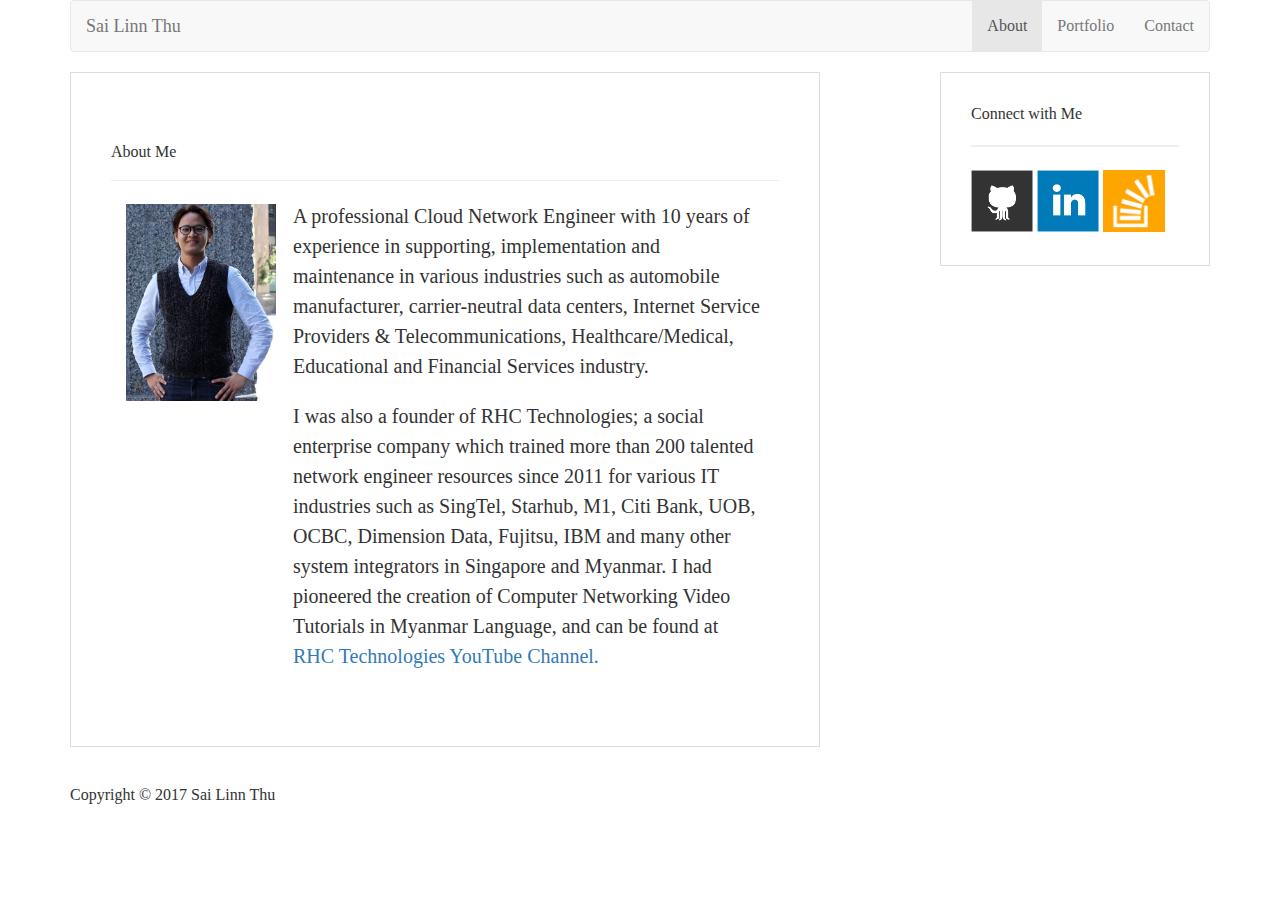
<file: index.html>
<!DOCTYPE html>
<html>
<head>
	<title></title>
	<link rel="stylesheet" href="https://maxcdn.bootstrapcdn.com/bootstrap/3.3.7/css/bootstrap.min.css" integrity="sha384-BVYiiSIFeK1dGmJRAkycuHAHRg32OmUcww7on3RYdg4Va+PmSTsz/K68vbdEjh4u" crossorigin="anonymous">
	<link rel="stylesheet" type="text/css" href="assets/css/reset.css">
  	<link rel="stylesheet" type="text/css" href="assets/css/style.css">
  	  <meta name="viewport" content="width=device-width, initial-scale=1">
</head>

<body>
	<div class="container">
		<nav class="navbar navbar-default">
		  	<div class="container-fluid">
			    <div class="navbar-header">
			      <a class="navbar-brand" href="index.html">Sai Linn Thu</a>
			    </div>
			    <ul class="nav navbar-nav navbar-right">
			      <li class="active"><a href="index.html">About</a></li>
			      <li><a href="portfolio.html">Portfolio</a></li>
			      <li><a href="contact.html">Contact</a></li>
			    </ul>
		 	</div>
		</nav>
		
		<div class="row">
			<div class="col-md-8">
		<section class="main-section">
				<div class="row">
					<br>
					<h2>About Me</h2>
					<hr>
				</div>
				<div class="row">
						<div class="col-md-3">
							<img src="assets/images/sailinnthu.jpg" class="auth-image" alt="Sai Linn Thu">
						</div>
						<div class="col-md-9">
							<p class="paragraph"> A professional Cloud Network Engineer with 10 years of experience in supporting, implementation and maintenance in various industries such as automobile manufacturer, carrier-neutral data centers, Internet Service Providers & Telecommunications, Healthcare/Medical, Educational and Financial Services industry.</p>

      						<p class="paragraph">I was also a founder of RHC Technologies; a social enterprise company which trained more than 200 talented network engineer resources since 2011 for various IT industries such as SingTel, Starhub, M1, Citi Bank, UOB, OCBC, Dimension Data, Fujitsu, IBM and many other system integrators in Singapore and Myanmar.  I had pioneered the creation of Computer Networking Video Tutorials in Myanmar Language, and can be found at <a href="http://www.youtube.com/rhctechnologies" target="_blank">RHC Technologies YouTube Channel.</a></p>
						</div>
				</div>
		</section>
			</div>
				
			<div class="col-md-4">
				<section class="sidebar">
      				<div id="connect">
        				<h2>Connect with Me</h2>

        				<a href="https://github.com/sailinnthu/" target="_blank"><img src="assets/images/github-128.png" class="social" alt="GitHub" /></a>
        				<a href="https://www.linkedin.com/in/sailinnthu/" target="_blank"><img src="assets/images/linkedin-128.png" class="social" alt="LinkedIn" /></a>
        				<a href="https://stackoverflow.com/users/7612724/sailinnthu" target="_blank"><img src="assets/images/stackoverflow-128.png" class="social" alt="Stack Overflow" /></a>
      				</div>
    			</section>
			</div>
		</div>
	</div> 

	<footer>
    <div class="container">
      Copyright &copy; 2017 Sai Linn Thu
    </div>
  	</footer>
</body>
</html>
</file>
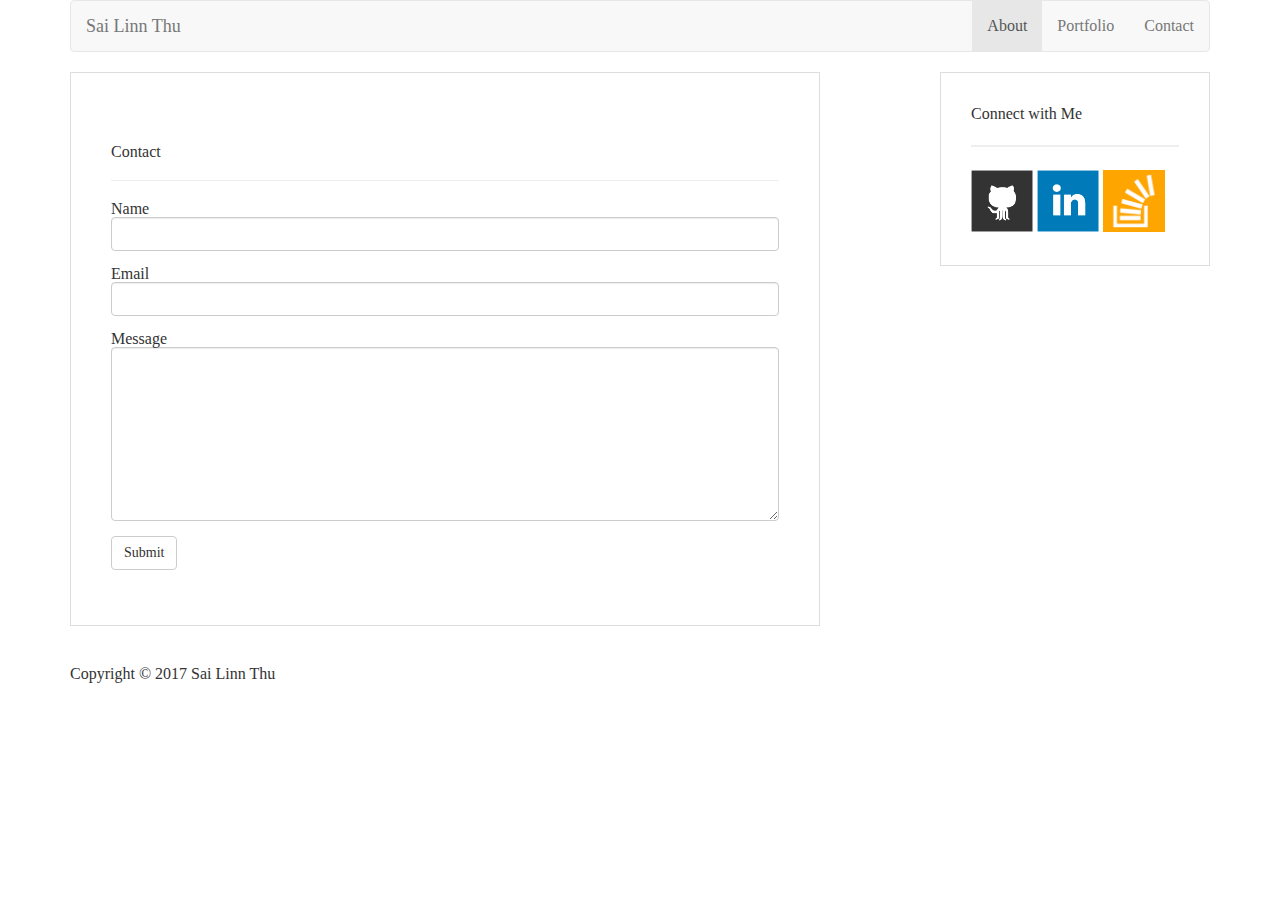
<file: contact.html>
<!DOCTYPE html>
<html>
<head>
	<title></title>
	<link rel="stylesheet" href="https://maxcdn.bootstrapcdn.com/bootstrap/3.3.7/css/bootstrap.min.css" integrity="sha384-BVYiiSIFeK1dGmJRAkycuHAHRg32OmUcww7on3RYdg4Va+PmSTsz/K68vbdEjh4u" crossorigin="anonymous">
	<link rel="stylesheet" type="text/css" href="assets/css/reset.css">
  	<link rel="stylesheet" type="text/css" href="assets/css/style.css">
  	  <meta name="viewport" content="width=device-width, initial-scale=1">
</head>

<body>
	<div class="container">
		<nav class="navbar navbar-default">
		  	<div class="container-fluid">
			    <div class="navbar-header">
			      <a class="navbar-brand" href="index.html">Sai Linn Thu</a>
			    </div>
			    <ul class="nav navbar-nav navbar-right">
			      <li class="active"><a href="index.html">About</a></li>
			      <li><a href="portfolio.html">Portfolio</a></li>
			      <li><a href="contact.html">Contact</a></li>
			    </ul>
		 	</div>
		</nav>
		
		<div class="row">
			<div class="col-md-8">
		<section class="main-section">
				<div class="row">
					<br>
					<h2>Contact</h2>
					<hr>
				</div>
				<div class="row">
						
					<form>
		              <div class="form-group">
		                <label for="name">Name</label>
		                <input type="text" class="form-control" id="name">
		              </div>
		              <div class="form-group">
		                <label for="email">Email</label>
		                <input type="email" class="form-control" id="email">
		              </div>
		              <div class="form-group">
		                <label for="message">Message</label>
		                <textarea class="form-control" rows="8" id="comment"></textarea>
		              </div>
		              <button type="submit" class="btn btn-default">Submit</button>
		          	</form>

				</div>
		</section>		
			</div>
				
			<div class="col-md-4">
				<section class="sidebar">
      				<div id="connect">
        				<h2>Connect with Me</h2>

        				<a href="https://github.com/sailinnthu/" target="_blank"><img src="assets/images/github-128.png" class="social" alt="GitHub" /></a>
        				<a href="https://www.linkedin.com/in/sailinnthu/" target="_blank"><img src="assets/images/linkedin-128.png" class="social" alt="LinkedIn" /></a>
        				<a href="https://stackoverflow.com/users/7612724/sailinnthu" target="_blank"><img src="assets/images/stackoverflow-128.png" class="social" alt="Stack Overflow" /></a>
      				</div>
    			</section>
			</div>
		</div>
	</div> 

		  <footer>
    <div class="container">
      Copyright &copy; 2017 Sai Linn Thu
    </div>
  </footer>
</body>
</html>
</file>
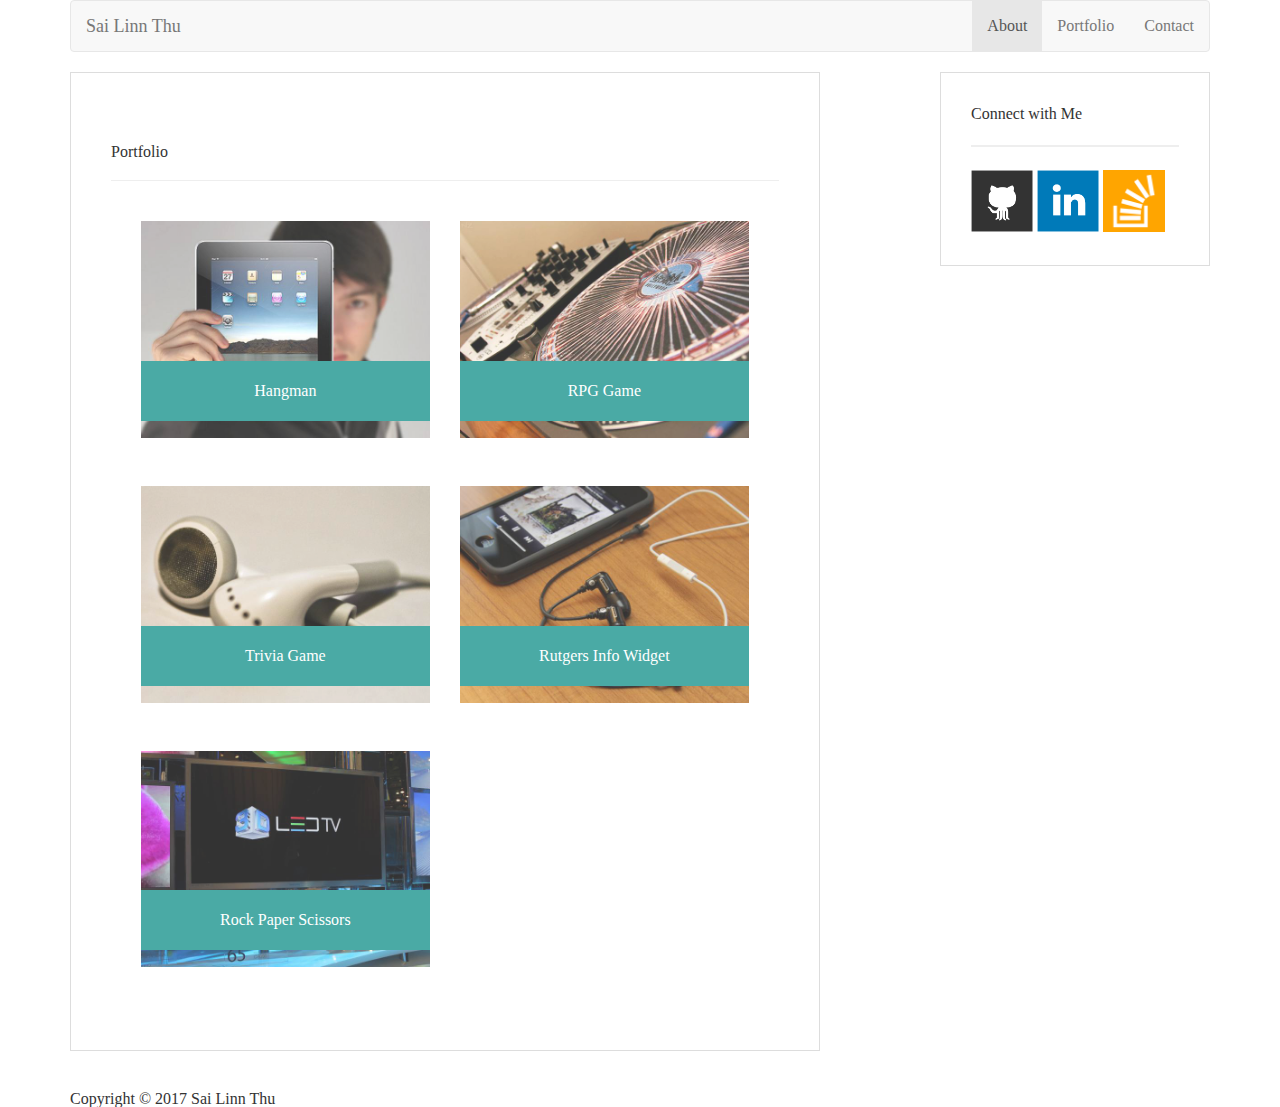
<file: portfolio.html>
<!DOCTYPE html>
<html>
<head>
	<title></title>
	<link rel="stylesheet" href="https://maxcdn.bootstrapcdn.com/bootstrap/3.3.7/css/bootstrap.min.css" integrity="sha384-BVYiiSIFeK1dGmJRAkycuHAHRg32OmUcww7on3RYdg4Va+PmSTsz/K68vbdEjh4u" crossorigin="anonymous">
	<link rel="stylesheet" type="text/css" href="assets/css/reset.css">
  	<link rel="stylesheet" type="text/css" href="assets/css/style.css">
	  <meta name="viewport" content="width=device-width, initial-scale=1">
</head>

<body>
	<div class="container">
		<nav class="navbar navbar-default">
		  	<div class="container-fluid">
			    <div class="navbar-header">
			      <a class="navbar-brand" href="index.html">Sai Linn Thu</a>
			    </div>
			    <ul class="nav navbar-nav navbar-right">
			      <li class="active"><a href="index.html">About</a></li>
			      <li><a href="portfolio.html">Portfolio</a></li>
			      <li><a href="contact.html">Contact</a></li>
			    </ul>
		 	</div>
		</nav>
		
  
    	
		<div class="row">
			<div class="col-md-8">
			<section class="main-section">	
				<div class="row">
					<br>
					<h1>Portfolio</h1>
					<hr>
				</div>
				<div class="row work">
					<div class="col-md-6">
						<img src="assets/images/technics-q-c-640-480-1.jpg" alt="hangman" >
						<h3>Hangman</h3>
					</div> 

					<div class="col-md-6">
						<img src="assets/images/technics-q-c-640-480-2.jpg" alt="RPG Game">
						<h3>RPG Game</h3>
					</div>
				</div> <br>
				<div class="row work">
					<div class="col-md-6">
						<img src="assets/images/technics-q-c-640-480-5.jpg" alt="Trivia Game">
						<h3>Trivia Game</h3>
					</div> 
					<div class="col-md-6">
						 <img src="assets/images/technics-q-c-640-480-7.jpg" alt="Rutgers Info Widget">
						 <h3>Rutgers Info Widget</h3>
					</div> 	
				</div> <br>
				<div class="row work">
					<div class="col-md-6">
						 <img src="assets/images/technics-q-c-640-480-9.jpg" alt="Rock Paper Scissors">
						 <h3>Rock Paper Scissors</h3>
					</div> 
						
				</div>
			</section>	
			</div>
		
			<div class="col-md-4">
				<section class="sidebar">
      				<div id="connect">
        				<h2>Connect with Me</h2>

        				<a href="https://github.com/sailinnthu/" target="_blank"><img src="assets/images/github-128.png" class="social" alt="GitHub" /></a>
        				<a href="https://www.linkedin.com/in/sailinnthu/" target="_blank"><img src="assets/images/linkedin-128.png" class="social" alt="LinkedIn" /></a>
        				<a href="https://stackoverflow.com/users/7612724/sailinnthu" target="_blank"><img src="assets/images/stackoverflow-128.png" class="social" alt="Stack Overflow" /></a>
      				</div>
    			</section>
			</div>
		</div>
	</div> 

		<footer>
    <div class="container">
      Copyright &copy; 2017 Sai Linn Thu
    </div>
  	</footer>
</body>
</html>
</file>
<file: assets/css/style.css>
.paragraph {
  margin-bottom: 20px;
  
  font-size: 20px;
  line-height: 30px;
}

.paragraph:last-child {
  margin-bottom: 20px;
  font-size: 20px;
  line-height: 30px;
  clear: both;
}

/* sidebar */

.sidebar {
  float: right;
  width: 100%;
  max-width: 270px;
  padding: 30px;
  margin-bottom: 20px;
  background: #fff;
  border: 1px solid #ddd;
}

h3,
.sidebar h2 {
  padding-bottom: 20px;
  margin-bottom: 15px;
  line-height: 22px;
  border-bottom: 2px solid #eee;
}

.social {
  width: 62px;
  height: 62px;
  margin-top: 8px;
  margin-right: 5px;
}

.social:last-child {
  margin-right: 0;
}

/* main */

.main-section {
  float: left;
  width: 100%;
  
  padding: 55px;
  margin: 0 0 40px;
  background: #fff;
  border: 1px solid #ddd;
}

/* portfolio page */

.work {
  position: relative;
  float: left;
  width: 100%;
  margin: 20px 0 25px;
  overflow: auto;
}



.work img {
  width: 100%;
  border: 0 none;
  opacity: 0.8;
}

.work h3 {
  position: absolute;
  bottom: 20px;
  width: 90.5%;
  padding: 15px;
  margin-bottom: 0;
  font-weight: 500;
  line-height: 30px;
  color: #fff;
  text-align: center;
  background: #4aaaa5;
  border-bottom: 0;
}

.auth-image {
  float: left;
  width: 150px;
  height: auto;
  margin-top: 3px;
  margin-right: 25px;
}
</file>
